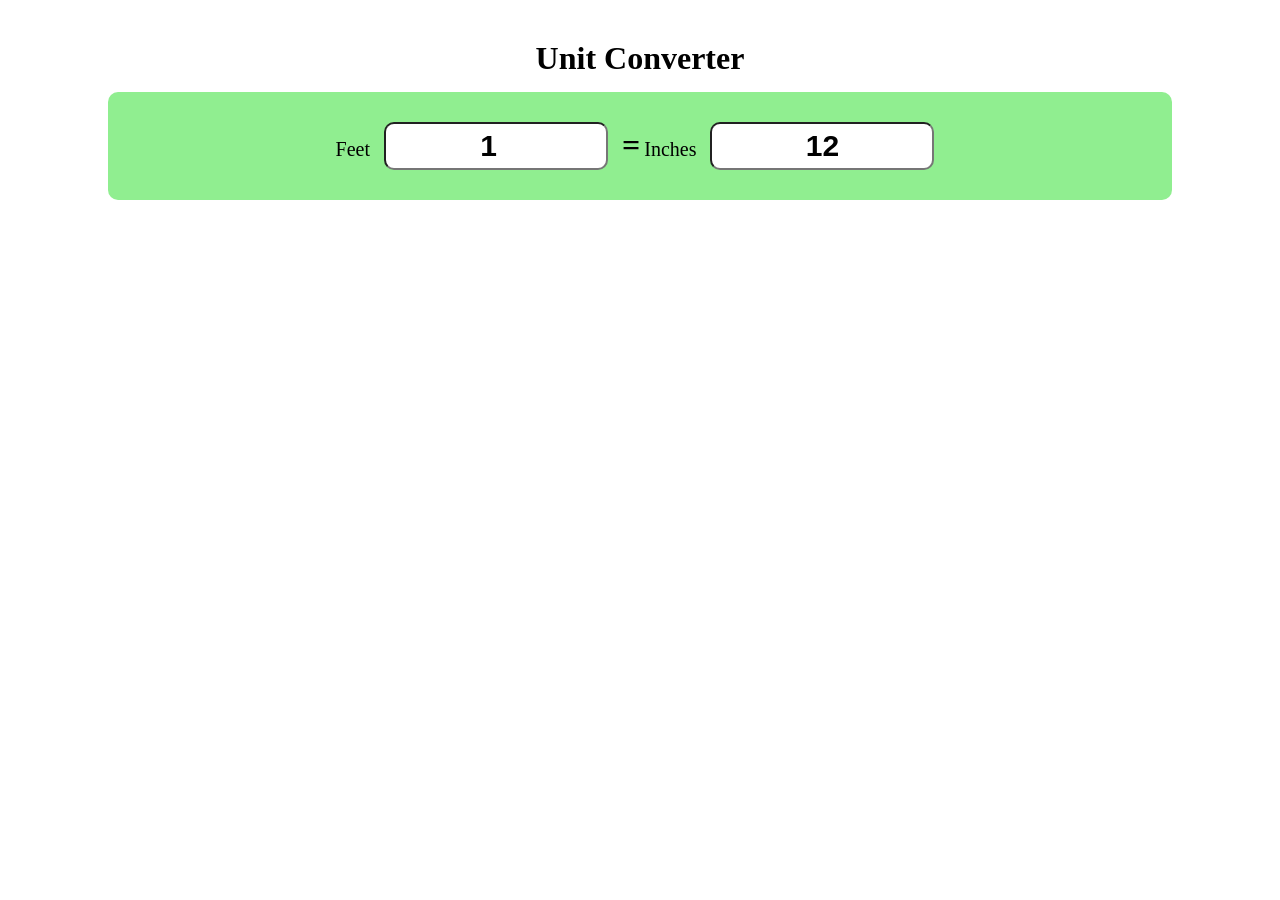
<file: index.html>
<!DOCTYPE html>
<html lang="en">

<head>
    <meta charset="UTF-8">
    <meta http-equiv="X-UA-Compatible" content="IE=edge">
    <meta name="viewport" content="width=device-width, initial-scale=1.0">
    <title>Document</title>
    <link rel="stylesheet" href="prj.css">
</head>

<body>
    <h1 id="heading">Unit Converter</h1>
    <div id="container">
        <div class="input-div">
            <label>Feet</label>
            <input type="Number" value="1" id="feet" class="inpt">
        </div>

        <div class="input-div">
            <h1>=</h1>
        </div>

        <div class="input-div">
            <label> Inches</label>
            <input type="inches" value="12" id="inch" class="inpt">
        </div>

        <script src="prj.js"></script>
</body>


</html>
</file>
<file: prj.css>
*{margin: 0; padding: 0;}

body{
    font-family: tahoma;

}

h1#heading{
    text-align: center;
    margin-top: 40px;
}

#container{
    margin: 15px auto 0px auto;
    width: 80%;
    text-align: center;
    background-color: lightgreen;
    border-radius: 10px;
    padding: 20px;
}

.input-div{
    display: inline-block;
}

.inpt{
    padding: 5px 10px;
    margin: 10px;
    font-size: 30px;
    font-weight: bold;
    width: 200px;
    text-align: center;
    border-radius: 10px;
}

label{
    font-size: 20px;
}
</file>
